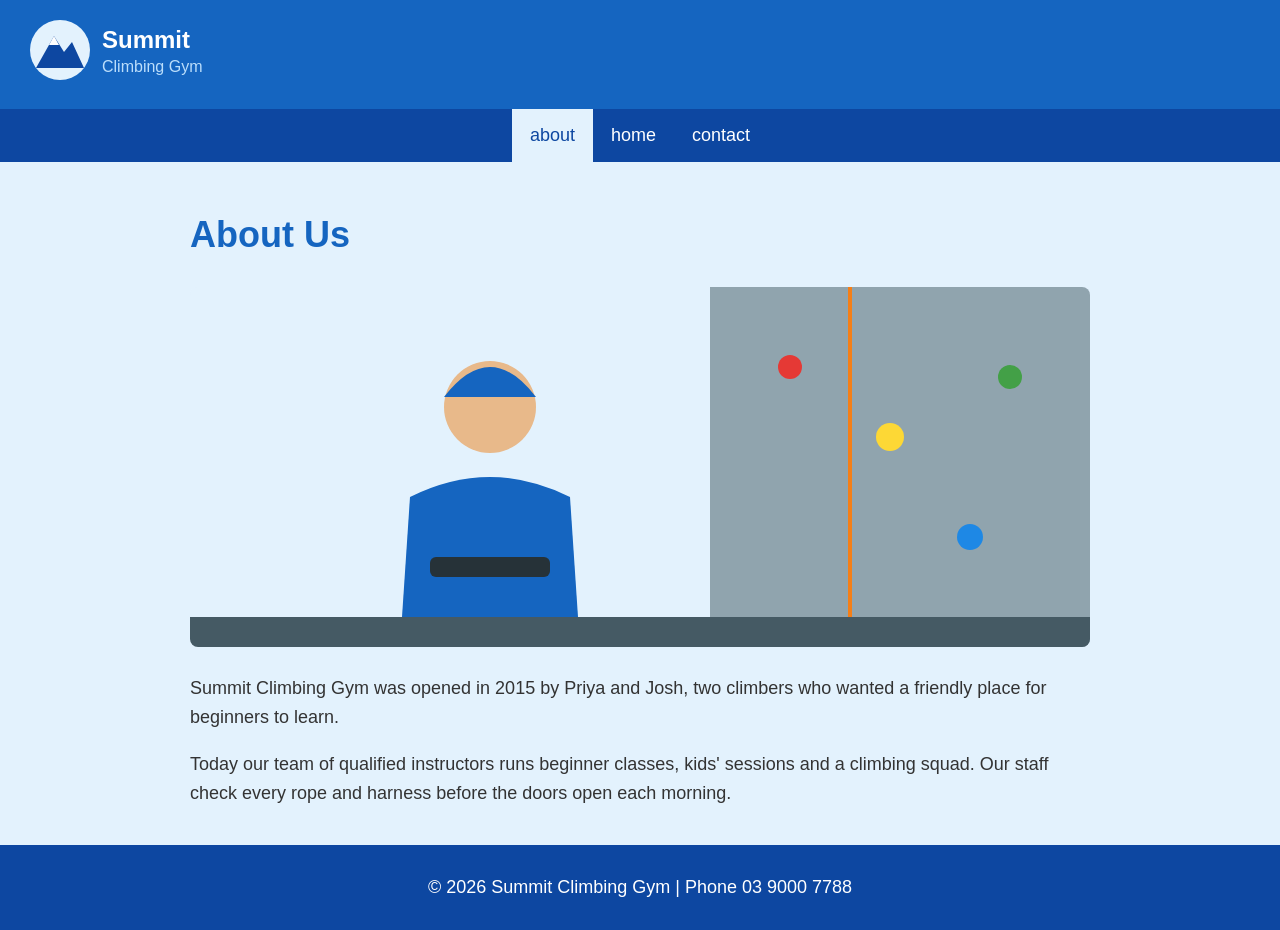
<file: about.html>
<!DOCTYPE html>
<html lang="en">
<head>
  <meta charset="UTF-8">
  <meta name="viewport" content="width=device-width, initial-scale=1.0">
  <title>Home | Summit Climbing Gym</title>
  <link rel="stylesheet" href="style.css">
</head>
<body>

  <!-- Header -->
  <header>
    <!-- TODO: make the logo a link to the home page -->
    <img src="images/logo.svg" alt="Summit Climbing Gym home page" width="240" height="80">
  </header>

  <!-- Navigation -->
  <nav>
    <ul>
      <li> <a href="about.html"class="active">about </a></li>
     <li> <a href="index.html"  >home</a></li>
     <li> <a href="contact.html">contact</a></li>
  
    </ul>
  </nav>

  <!-- Main content -->
  <main>
    <h1>About Us</h1>
    <img src="images/instructor.svg" class="photo">
    <p>Summit Climbing Gym was opened in 2015 by Priya and Josh, two climbers who wanted a friendly place for beginners to learn.</p>
    <p>Today our team of qualified instructors runs beginner classes, kids' sessions and a climbing squad. Our staff check every rope and harness before the doors open each morning.</p>
  </main>

  <!-- Footer -->
  <footer>
    <p>&copy; 2026 Summit Climbing Gym | Phone 03 9000 7788</p>
  </footer>

</body>
</html>
</file>
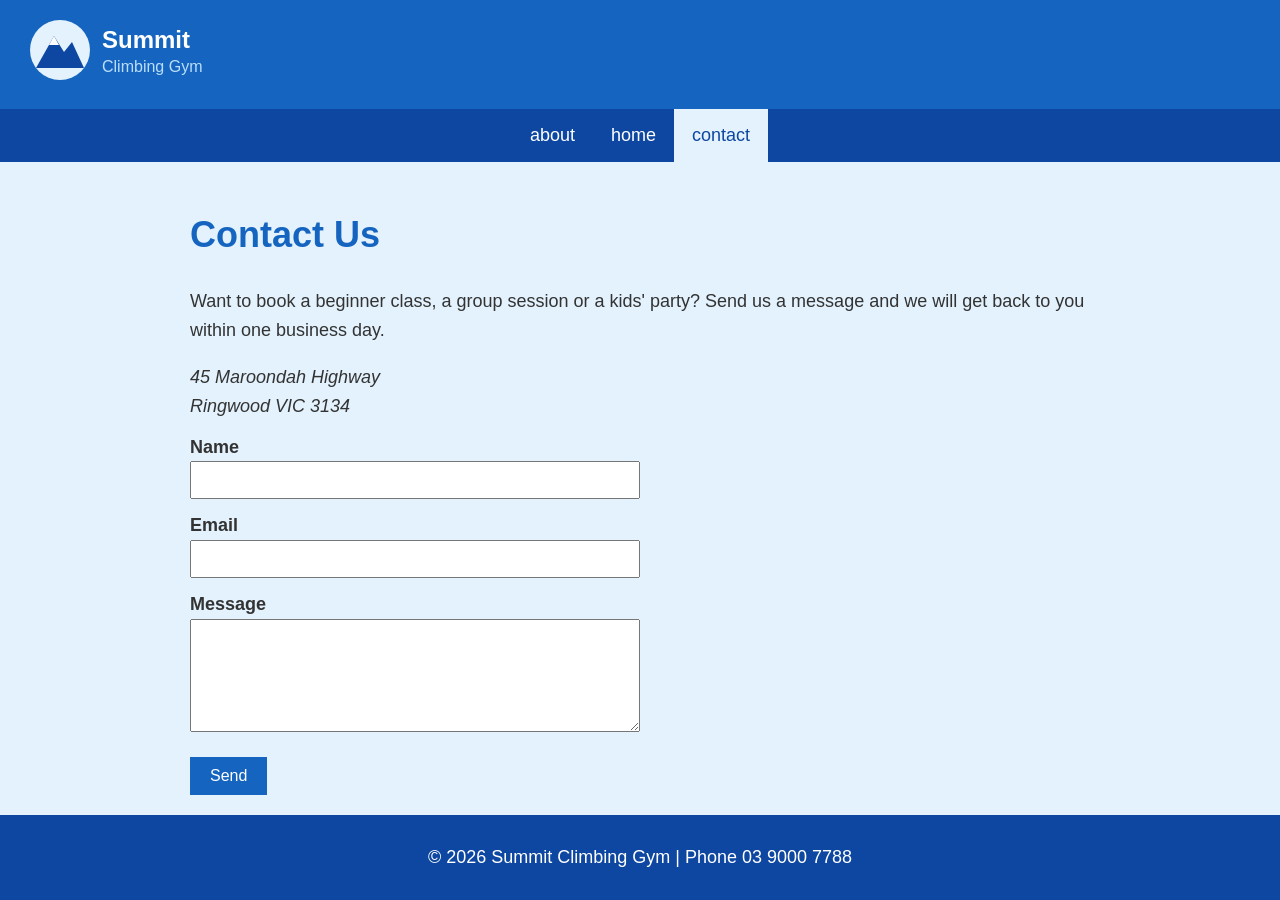
<file: contact.html>
<!DOCTYPE html>
<html lang="en">
<head>
  <meta charset="UTF-8">
  <meta name="viewport" content="width=device-width, initial-scale=1.0">
  <title>Contact | Summit Climbing Gym</title>
  <link rel="stylesheet" href="style.css">
</head>
<body>

  <!-- Header -->
  <header>
    <!-- TODO: make the logo a link to the home page -->
    <img src="images/logo.svg" alt="Summit Climbing Gym home page" width="240" height="80">
  </header>

  <!-- Navigation -->
  <nav>
    <ul>
        <li> <a href="about.html">about </a></li>
     <li> <a href="index.html"  >home</a></li>
     <li> <a href="contact.html" class="active">contact</a></li>
      

      
    </ul>
  </nav>

  <!-- Main content -->
  <main>
    <h1>Contact Us</h1>
    <p>Want to book a beginner class, a group session or a kids' party? Send us a message and we will get back to you within one business day.</p>

    <address>
      45 Maroondah Highway<br>
      Ringwood VIC 3134
    </address>

    <form class="contact-form" action="#">
      <label for="name">Name</label>
      <input type="text" id="name" name="name" required>

      <label for="email">Email</label>
      <input type="text" id="email" name="email" required>

      <label for="message">Message</label>
      <textarea id="message" name="message" rows="5" required></textarea>

      <button type="submit">Send</button>
    </form>
  </main>

  <!-- Footer -->
  <footer>
    <p>&copy; 2026 Summit Climbing Gym | Phone 03 9000 7788</p>
  </footer>

</body>
</html>
</file>
<file: style.css>
/* Colours */
:root {
  --main-colour: #1565c0;
  --dark-colour: #0d47a1;
  --light-colour: #e3f2fd;
  --light-text: #ffffff;
  --body-text: #333333;
}

/* Whole page */
body {
  margin: 0;
  font-family: Arial, Helvetica, sans-serif;
  font-size: 18px;
  line-height: 1.6;
  color: var(--body-text);
  background-color: var(--light-colour);
}

img {
  max-width: 100%;
}

h1,
h2 {
  color: var(--main-colour);
}

/* Header */
header {
  background-color: var(--main-colour);
  padding: 10px 20px;
}

/* Navigation */
nav {
  background-color: var(--dark-colour);
}

nav ul {
  list-style: none;
  display: flex;
  justify-content: center;
  margin: 0;
  padding: 0;
}

nav a {
  display: block;
  padding: 12px 18px;
  color: var(--light-text);
  text-decoration: none;
}

nav a:hover,
nav a:focus {
  background-color: var(--main-colour);
}

nav a.active {
  background-color: var(--light-colour);
  color: var(--dark-colour);
}

/* Main content */
main {
  max-width: 900px;
  margin: 0 auto;
  padding: 20px;
}

.photo {
  width: 100%;
  border-radius: 8px;
}

/* Opening hours table */
table {
  border-collapse: collapse;
  background-color: #ffffff;
}

th,
td {
  border: 1px solid #b6cde8;
  padding: 8px 16px;
  text-align: left;
}

th {
  background-color: var(--main-colour);
  color: var(--light-text);
}

/* Contact form */
.contact-form {
  max-width: 450px;
}

.contact-form label {
  display: block;
  font-weight: bold;
  margin-top: 12px;
}

.contact-form input,
.contact-form textarea {
  width: 100%;
  padding: 8px;
  box-sizing: border-box;
  font-size: 16px;
}

.contact-form button {
  margin-top: 16px;
  padding: 10px 20px;
  border: none;
  background-color: var(--main-colour);
  color: var(--light-text);
  font-size: 16px;
}

.contact-form button:hover,
.contact-form button:focus {
  background-color: var(--dark-colour);
}

/* Footer */
footer {
  background-color: var(--dark-colour);
  color: var(--light-text);
  text-align: center;
  padding: 10px;
}
</file>
